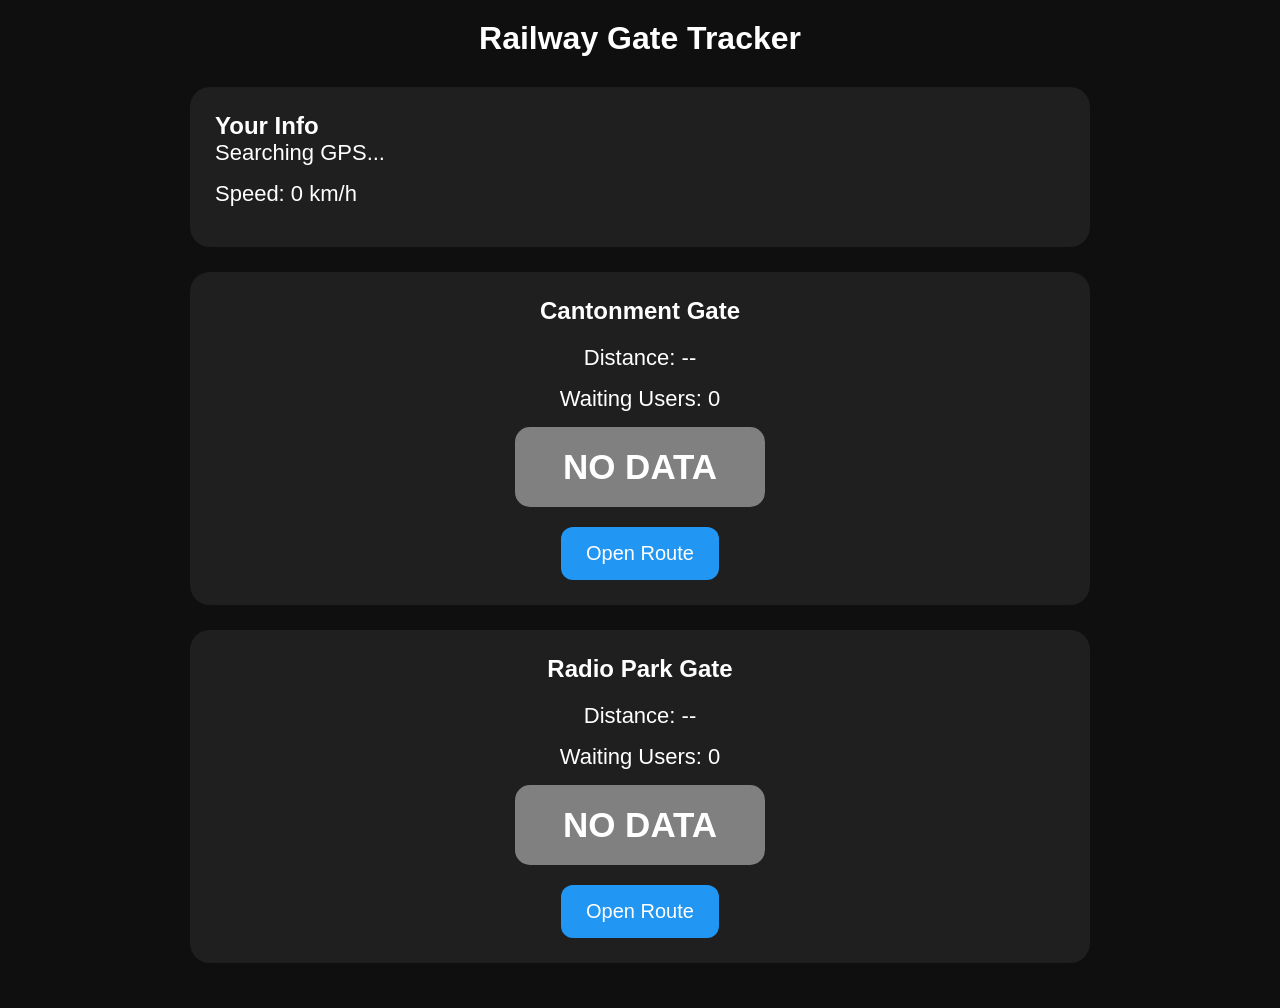
<file: templates/index.html>
<!DOCTYPE html>
<html>

<head>

<title>Railway Gate Tracker</title>

<meta name="viewport" content="width=device-width, initial-scale=1.0">

<link rel="stylesheet" href="/static/style.css">

<link rel="manifest" href="/static/manifest.json">    
</head>

<body>

<div class="container">

    <h1>Railway Gate Tracker</h1>

    <!-- USER INFO -->

    <div class="user-box">

        <h2>Your Info</h2>

        <p id="locationText">

            Searching GPS...

        </p>

        <p id="speedText">

            Speed: 0 km/h

        </p>

    </div>

    <!-- GATE 1 -->

    <div class="gate-card clickable"

        onclick="openRoute(
            15.1514586,
            76.8938312
        )">

        <h2>Cantonment Gate</h2>

        <p id="distance1">

            Distance: --

        </p>

        <p id="waiting1">

            Waiting Users: 0

        </p>

        <div id="status1" class="status unknown">

            NO DATA

        </div>

        <button class="route-btn">

            Open Route

        </button>

    </div>

    <!-- GATE 2 -->

    <div class="gate-card clickable"

        onclick="openRoute(
            15.1445935,
            76.9047562
        )">

        <h2>Radio Park Gate</h2>

        <p id="distance2">

            Distance: --

        </p>

        <p id="waiting2">

            Waiting Users: 0

        </p>

        <div id="status2" class="status unknown">

            NO DATA

        </div>

        <button class="route-btn">

            Open Route

        </button>

    </div>

</div>

<script src="/static/script.js"></script>

</body>
</html>
</file>
<file: static/style.css>
*{

    margin:0;
    padding:0;
    box-sizing:border-box;
}

body{

    background:#0f0f0f;
    color:white;
    font-family:Arial;
    padding:20px;
}

.container{

    max-width:900px;
    margin:auto;
}

h1{

    text-align:center;
    margin-bottom:30px;
}

.user-box{

    background:#1f1f1f;
    padding:25px;
    border-radius:20px;
    margin-bottom:25px;
}

.gate-card{

    background:#1f1f1f;

    padding:25px;

    border-radius:20px;

    margin-bottom:25px;

    text-align:center;

    transition:0.3s;
}

.gate-card:hover{

    transform:scale(1.02);
}

.gate-card h2{

    margin-bottom:20px;
}

p{

    font-size:22px;
    margin-bottom:15px;
}

.status{

    width:250px;

    margin:auto;

    padding:20px;

    border-radius:15px;

    font-size:35px;

    font-weight:bold;

    margin-bottom:20px;
}

.open{

    background:green;
}

.closed{

    background:red;
}

.unknown{

    background:gray;
}

.route-btn{

    background:#2196f3;

    color:white;

    border:none;

    padding:15px 25px;

    border-radius:12px;

    font-size:20px;

    cursor:pointer;
}

.route-btn:hover{

    opacity:0.8;
}
</file>
